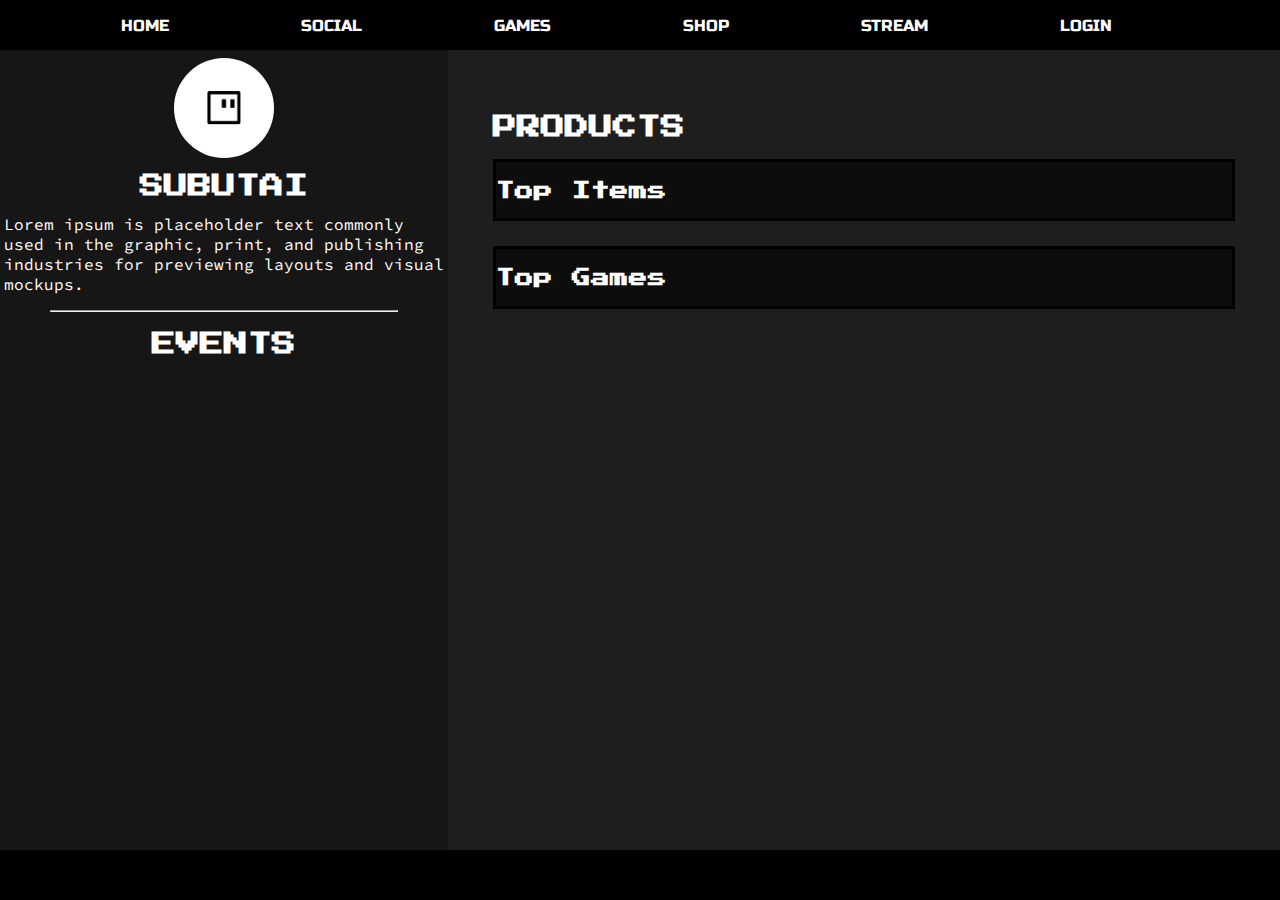
<file: index.html>
<!DOCTYPE html>
<html>
    <head>                                
        <meta charset="utf-8">
        <title>capitanchuro</title>
        <link href="styles/style.css" rel="stylesheet">
    </head>
    <body>
        <nav>
            <ul id = "menu">
                <li>HOME</li>
                <li>SOCIAL</li>
                <li>GAMES</li>
                <li>SHOP</li>
                <li>STREAM</li>
                <li>LOGIN</li>
            </ul>
        </nav>
        <main>
            <div id = "subutai">
                <img src = "images/CAPITAN.png" title = "Subutai">
                <h2 id = "name">SUBUTAI</h2>
                <p>Lorem ipsum is placeholder text commonly used in the graphic, print, and publishing industries for previewing layouts and visual mockups.
                </p>
            </div>
            <section id = "current">
                <section id = "feed">
                    <hr>
                    <h2 id = "feed-title">EVENTS</h2>
                </section>
            </section>
        </main>
        <section id = "products">
            <h2>PRODUCTS</h2>
            <div id = "top-others">
                <h3>Top Items</h3>
            </div>
            <div id = "top-games">
                <h3>Top Games</h3>
            </div>
        </section>
        <footer></footer>
    </body>
</html>
</file>
<file: styles/style.css>
@import url('https://fonts.googleapis.com/css2?family=Press+Start+2P&display=swap');
@import url('https://fonts.googleapis.com/css2?family=Russo+One&display=swap');
@import url('https://fonts.googleapis.com/css2?family=Source+Code+Pro&display=swap');

body {
    height: 100vh;
    width: 100%;
    margin: 0;
    padding: 0;
    background-color: #1e1e1e;
}

nav {
    margin-top:0;
    width: inherit;
    height: 50px;
    background-color: #000000;
    position: fixed;
}

#menu{
    display: block;
    margin-top: 0;
    width: inherit;
    height: inherit;
    list-style-type: none;
    text-align: center;
    position: relative;
    -webkit-touch-callout: none; /* iOS Safari */
    -webkit-user-select: none; /* Safari */
    -khtml-user-select: none; /* Konqueror HTML */
    -moz-user-select: none; /* Old versions of Firefox */
    -ms-user-select: none; /* Internet Explorer/Edge */
    user-select: none; /* Non-prefixed version, currently supported by Chrome, Edge, Opera and Firefox */
}

li {
    font-family: 'Russo One';
    margin-top: 16px;
    margin-right: 10%;
    display: inline-block;
    font-size: 16px;
    color: #FFFFFF;
}

li:hover
{
    font-weight: bold;
    cursor: pointer;
    color: #b19cd9;
}

main{
    background-color: rgba(5,5,5,.3);
    top: 50px;
    bottom: 50px;
    width: 35vw;
    position: absolute;
}

p
{
    top: 0;
    text-align: left;
    color: #FFFFFF;
    font-family: 'Source Code Pro';
    left: 4px;
    position: relative;
}

img {
    top: 8px;
    border-radius: 50%;
    margin-left: auto;
    margin-right: auto;
    display: block;
    left: auto;
    right: auto;
    height: 100px;
    width: 100px;
    position: relative;
}

#current {
    padding-left: 50px;
    padding-right: 50px;
    height: auto;
    width: auto;
}

#name {
    top: 4px;
    bottom: 0;
    text-align: center;
    color: #FFFFFF;
    font-family: 'Press Start 2P';
    position: relative;
}

#feed {
    position: relative;
}

hr {
    color: #FFFFFF;
}

#feed-title {
    text-align: center;
    position: relative;
}

#products{
    left:35vw;
    top: 50px;
    bottom: 50px;
    right: 0;
    left: 35vw;
    position: absolute;
    padding: 45px;
}

#top-others {
    border: solid #000000;
    background-color: rgba(1,1,1,.6);
}

h2 {
    color: #FFFFFF;
    font-family: 'Press Start 2P';
}

h3 {
    top: 0;
    color: #FFFFFF;
    font-family: 'Press Start 2P';
}

#top-games{
    margin-top: 25px;
    border: solid #000000;
    background-color: rgba(1,1,1,.6);
}

footer {
    bottom:0;
    width: 100%;
    height: 50px;
    background-color: #000000;
    position: fixed;
}
</file>
